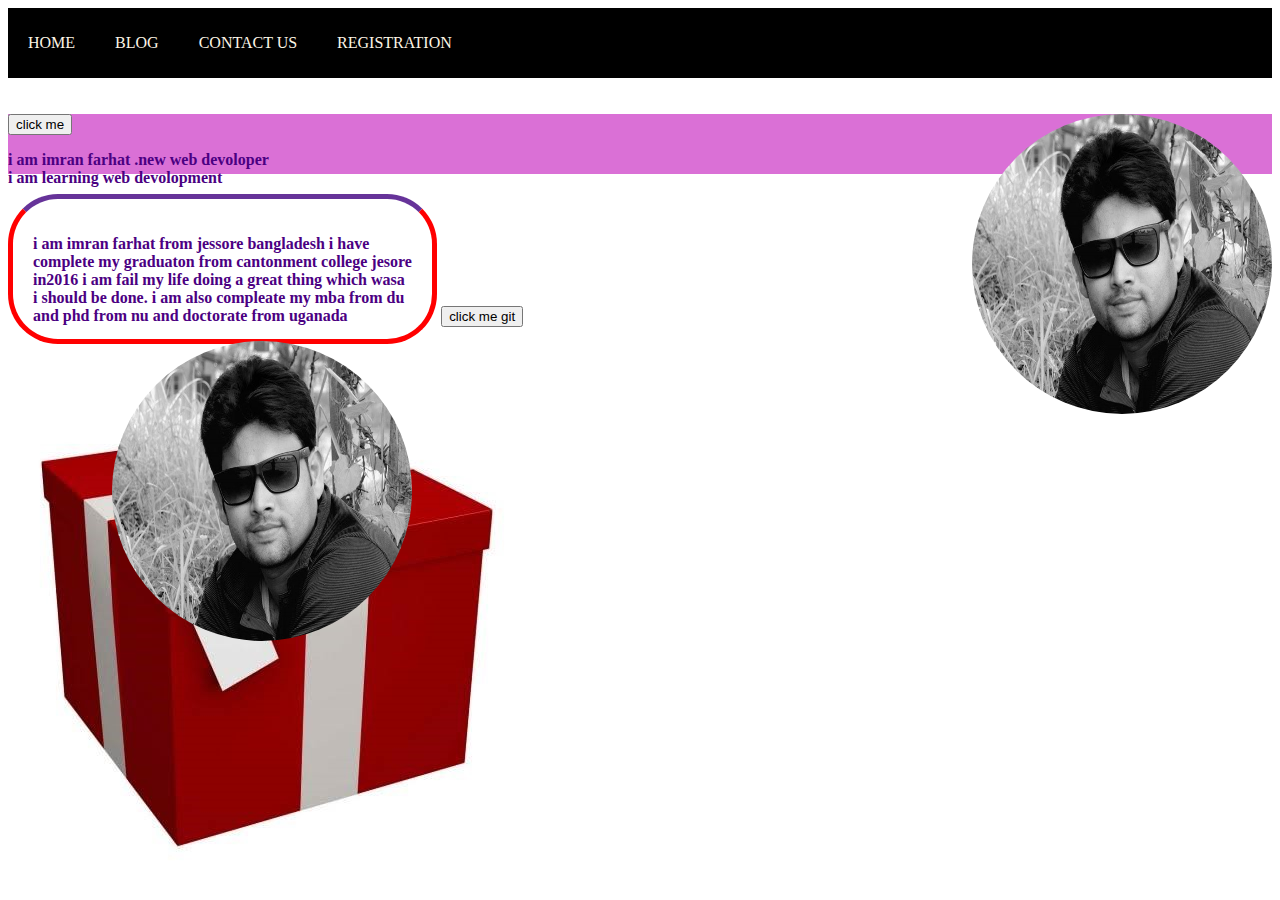
<file: index.html>
<!DOCTYPE html>
<html lang="en">
<head>
    <meta charset="UTF-8">
    <meta name="viewport" content="width=device-width, initial-scale=1.0">
    <title>Document</title>
    <link rel="stylesheet" href="index.css">
</head>
<body>
  
  <div class="menu">
      <a href="">home</a>
      <a href="www.twiter.com"target="blank">blog</a>
      <a href="">contact us </a>
      <a href="">registration</a>

  </div></br></br>
  <img class="pic" src="imran.jpg" alt="">

  <div class="button">
      <button>click me </button>
      <p> i am imran farhat .new web devoloper </br> i am learning web devolopment </p>
  </div>
  <div class="para">
<p>i am imran farhat from jessore bangladesh i have complete my graduaton from cantonment college jesore in2016 i am fail my life doing a great thing which wasa i should be done. i am also compleate my mba from du and phd from  nu and doctorate from uganada </p>
<img class="pic" src="imran.jpg" alt="">


  </div>
  <button>click me git </button>
  <img src="imr.jpg" alt="">

</body>
</html>
</file>
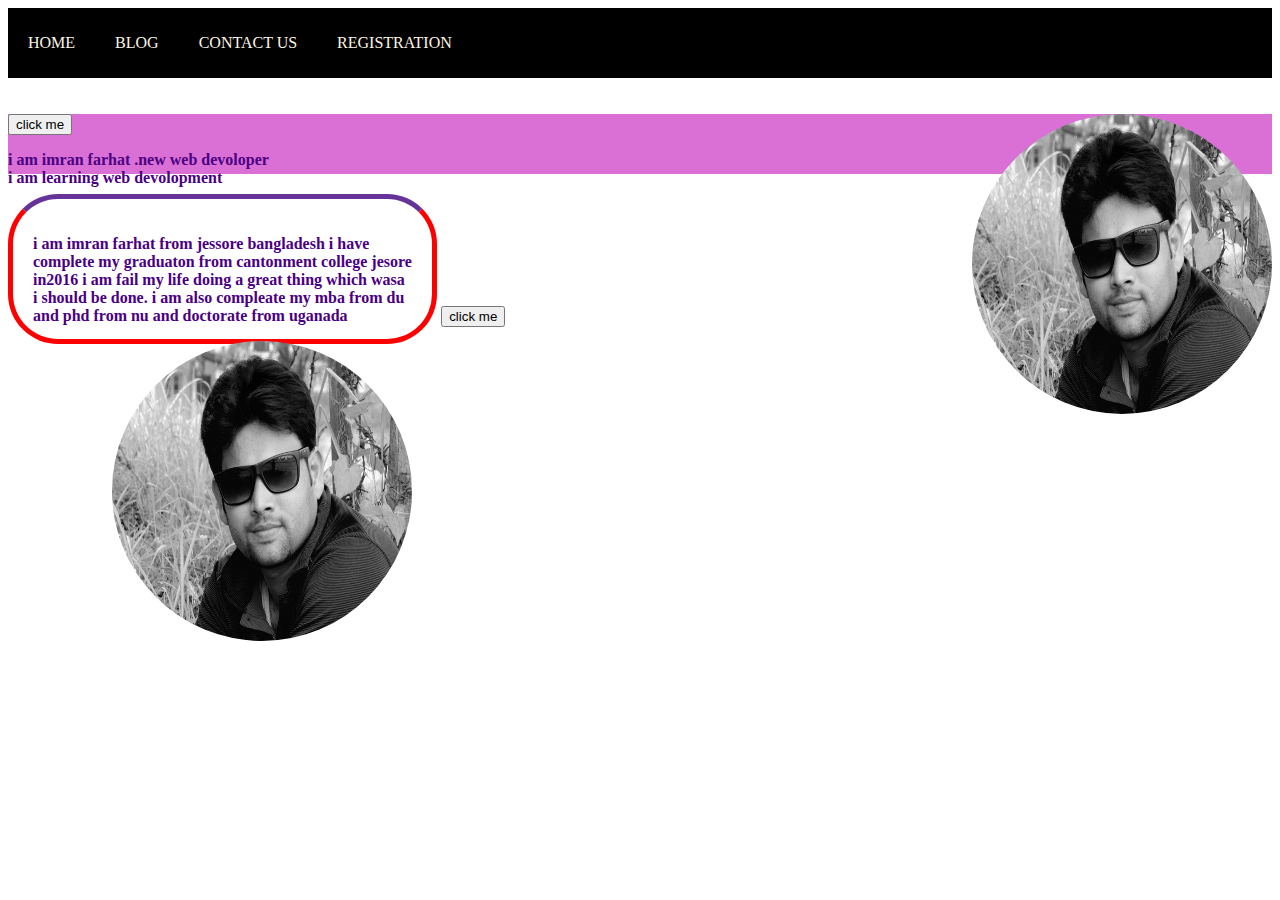
<file: index2.html>
<!DOCTYPE html>
<html lang="en">
<head>
    <meta charset="UTF-8">
    <meta name="viewport" content="width=device-width, initial-scale=1.0">
    <title>Document</title>
    <link rel="stylesheet" href="index.css">
</head>
<body>
  
  <div class="menu">
      <a href="">home</a>
      <a href="www.twiter.com"target="blank">blog</a>
      <a href="">contact us </a>
      <a href="">registration</a>

  </div></br></br>
  <img class="pic" src="imran.jpg" alt="">

  <div class="button">
      <button>click me </button>
      <p> i am imran farhat .new web devoloper </br> i am learning web devolopment </p>
  </div>
  <div class="para">
<p>i am imran farhat from jessore bangladesh i have complete my graduaton from cantonment college jesore in2016 i am fail my life doing a great thing which wasa i should be done. i am also compleate my mba from du and phd from  nu and doctorate from uganada </p>
<img class="pic" src="imran.jpg" alt="">


  </div>
  <button>click me </button>

</body>
</html>
</file>
<file: index.css>
.pic{width:300px;height:300px;border-radius: 300px; text-align: center;float:right;display:block;
margin-left: auto;margin-right: auto;opacity: 1;filter: grayscale(100%);}



.menu{background: black;height: 70px;align-items: center;display: flex;text-align: right;}


.menu a{ text-decoration: none;color:oldlace;padding:10px;margin:20px 10px;align-items:center;text-transform: uppercase;
text-align: right;}
.menu a:hover{background: red;color:blue}



.button{background: orchid;height:60px;text;align-items: center;}


.para{width:30%;height:100px;border:5px solid red;border-radius:50px;padding:20px;margin:20px;float:center;display: inline-block;

margin-left: auto;margin-right: auto;border-top:5px solid rebeccapurple;}
.para:hover{background: greenyellow;color:purple}


 p{font-size: 16px;font-weight: bolder;color:indigo}
</file>
